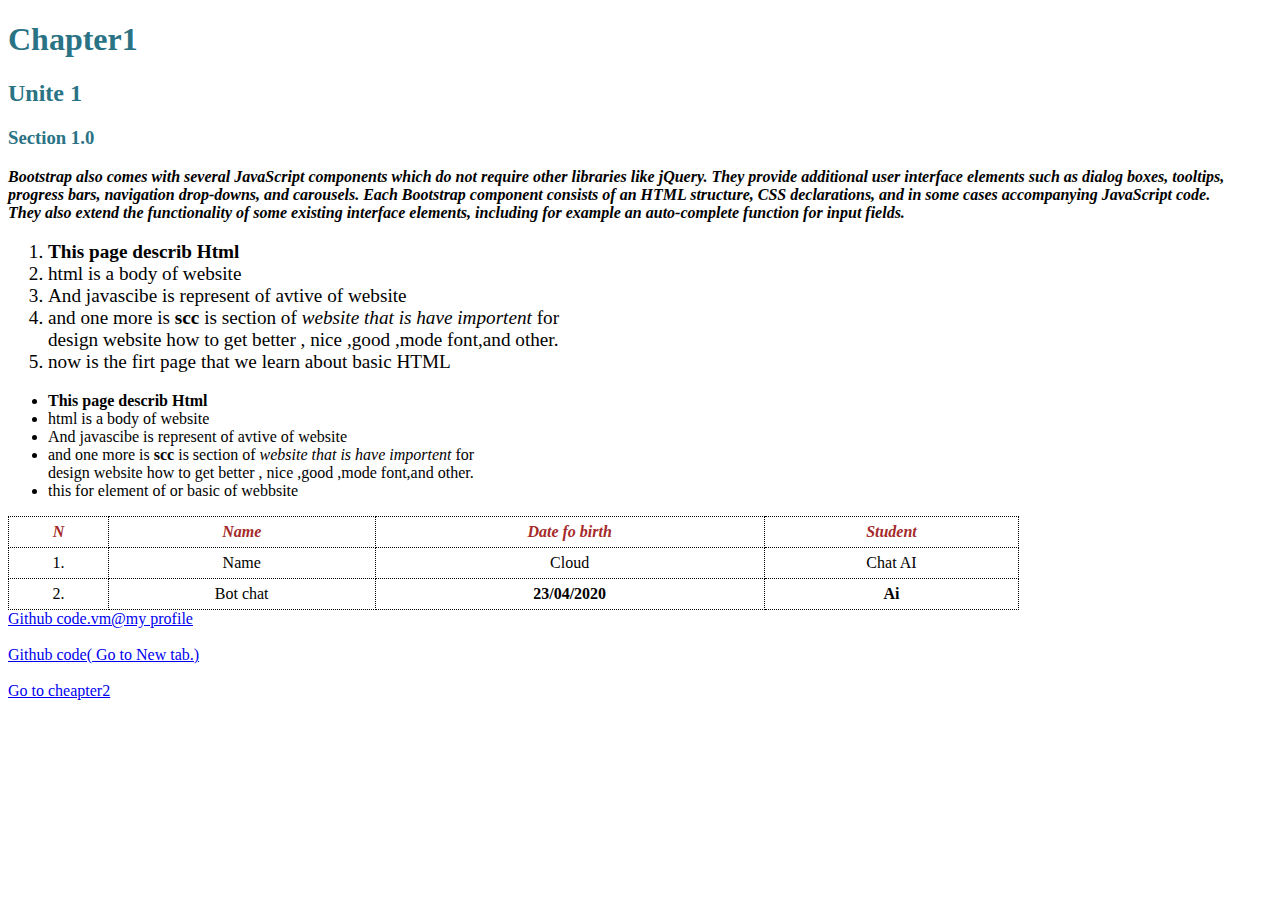
<file: index.html>
<!DOCTYPE html>
<html>
    <head>
        <title> The history fo Albert enstein </title>
        <link rel="stylesheet" href="style.css">
    </head>
    <body>
        <h1> Chapter1</h1>
        <h2>Unite 1</h2>
        <h3>Section 1.0</h3>
        <p>Bootstrap also comes with several JavaScript components which do not require other libraries like jQuery. They provide additional user interface elements such as dialog boxes, tooltips, progress bars, navigation drop-downs, and carousels. Each Bootstrap component consists of an HTML structure, CSS declarations, and in some cases accompanying JavaScript code.<br> They also extend the functionality of some existing interface elements, including for example an auto-complete function for input fields.</p>
        <ol>
            <li><b>This page describ Html</b> </li>
            <li> html is a body of website</li>
            <li> And javascibe is represent of avtive of website </li>
            <li>and one more is <b> scc </b>is section of<i> website that is have importent</i> for<br> design website how to get better , nice ,good ,mode font,and other.</li>
            <li> now is the firt page that we learn about basic HTML </li>
        </ol>
        <ul>
            <li><b>This page describ Html </b> </li>
            <li> html is a body of website</li>
            <li> And javascibe is represent of avtive of website </li>
            <li>and one more is <b> scc </b>is section of<i> website that is have importent</i> for<br> design website how to get better , nice ,good ,mode font,and other.</li> 
            <li> this for element of or basic of webbsite </li>
        </ul>
        <table id="vm">
            <tr id="um">
                <th>N</th>
                <th> Name</th>
                <th> Date fo birth </th>
                <th> Student</th>
            </tr>
            <tr>
                <td> 1.</td>
                <td> Name </td>
                <td> Cloud  </td>
                <td> Chat AI </td>
            </tr>
            <tr>
                <td> 2.</td>
                <td> Bot chat</td>
                <td> <b>23/04/2020 </b></td>
                <th> Ai </th>
            </tr>
        </table>
        <a href="https://github.com/">Github code.vm@my profile </a>
        <br><br>
        <a href="https://github.com/" target="_blank">Github code( Go to New tab.)</a>
        <br><br>
        <a href="page2.html"> Go to cheapter2</a>
    </body>
</html>
</file>
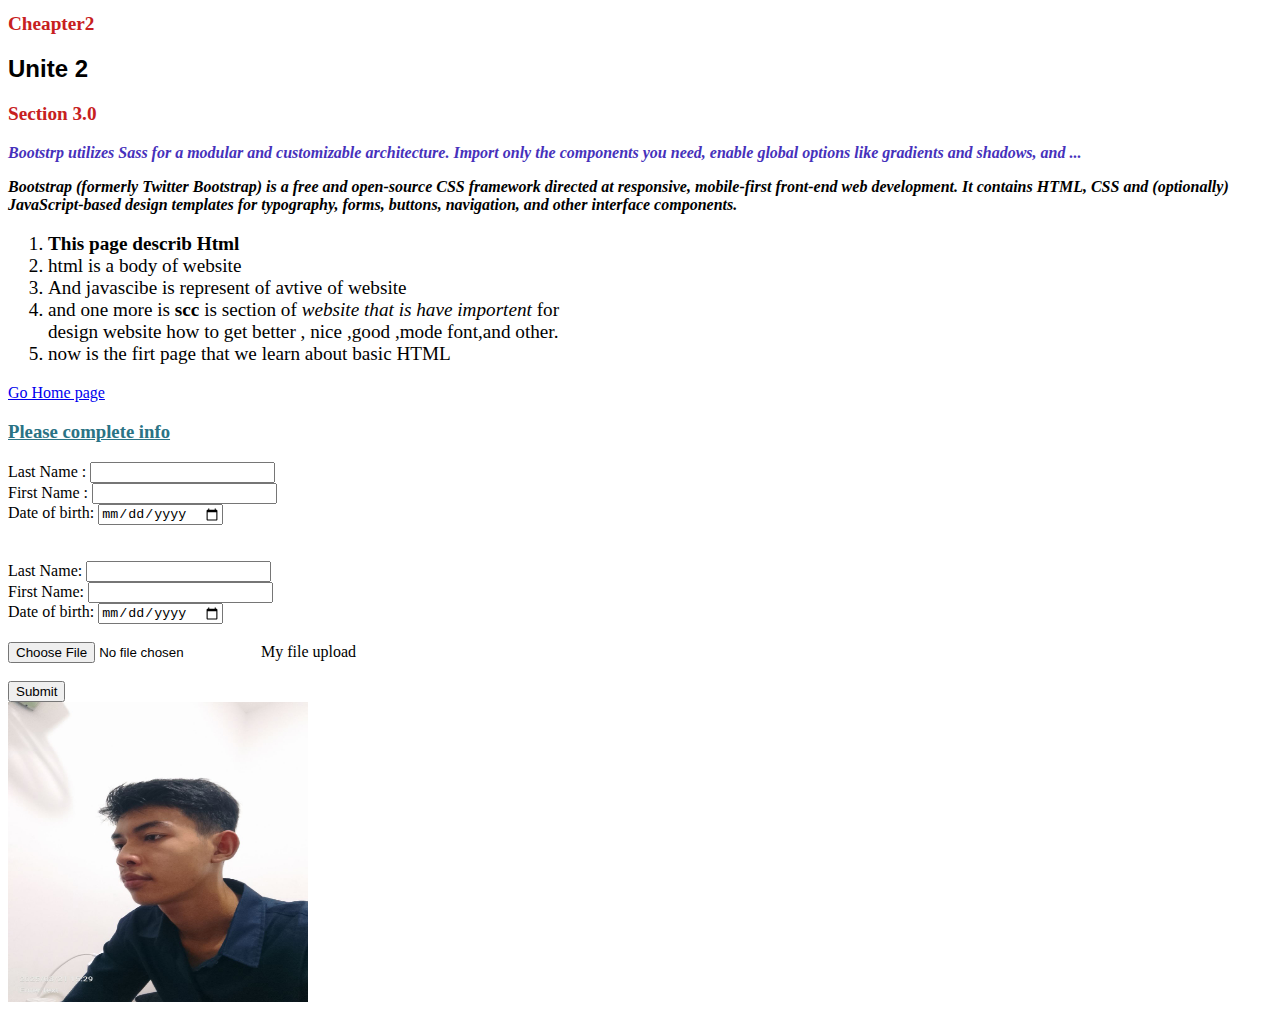
<file: page2.html>
<!DOCTYPE html>
<html>
    <head>
        <title>Cheapter 2</title>
        <link rel="stylesheet" href="style.css">
    </head>
    <body>
        <h1 class="ghvm"> Cheapter2 </h1>
        <h2 id="ghvm">Unite 2</h2>
        <h3 class="ghvm">Section 3.0</h3>
        <p style="color: rgb(70, 49, 187);" ><b>Bootstrp</b>  utilizes Sass for a modular and customizable architecture. Import only the components you need, enable global options like gradients and shadows, and ...</p>
        <p style="font-style:italic">Bootstrap (formerly Twitter Bootstrap) is a free and open-source CSS framework directed at responsive, mobile-first front-end web development. It contains HTML, CSS and (optionally) JavaScript-based design templates for typography, forms, buttons, navigation, and other interface components.</p>
        <ol>
            <li><b>This page describ Html</b> </li>
            <li> html is a body of website</li>
            <li> And javascibe is represent of avtive of website </li>
            <li>and one more is <b> scc </b>is section of<i> website that is have importent</i> for<br> design website how to get better , nice ,good ,mode font,and other.</li>
            <li> now is the firt page that we learn about basic HTML </li>
        </ol>
        <a href="index.html"> Go Home page </a>
        <br>
        <h3><u>Please complete info</u></h3>
        <form>
            <label>Last Name    :</label>
            <input type="text" >
            <br>
            <label> First Name  :</label>
            <input type="text" >
            <br>
            <label>Date of birth:</label>
            <input type="date" >
            <br><br><br>
            <label for="lname"> Last Name:</label>
            <input type="text" id="lname" name="lname">
            <br>
            <label for="fname"> First Name:</label>
            <input type="text" id="fname" name="fname">
            <br>
            <label for="dob"> Date of birth:</label>
            <input type="date" id="dob" name="dob">
            <br><br>
            <input type="file" id="profile" name="profile">My file upload
            <br><br>
            <input type="button" value="Submit">
        </form>
        <img src="photo_2025-03-22_07-39-26.jpg" style="width: 300px" height="300px">

    </body>
</html>
</file>
<file: style.css>
h1,h2,h3{
    color: rgb(42, 115, 133);
}
p{
   font-style: italic;
   font-family: Cambria, Cochin, Georgia, Times, 'Times New Roman', serif;
   font: optional;
   font-size:medium;
   font-weight: bolder;
   animation-timing-function: cubic-bezier(0.075, 0.82, 0.165, 1);

}
ol{
    font-size: larger;
}
#ghvm{
    color: black;
    font-family: 'Segoe UI', Tahoma, Geneva, Verdana, sans-serif;
}
.ghvm{
    color: rgb(199, 32, 32);
    font-size:larger;
}
#um{
    font-style:italic;
    color: brown;

}
#vm{
   width: 80%; 
   text-align: center;
   border-collapse: collapse;
}
#vm th,td{
    border: 1px dotted black;
    padding: 6px;
}
#vm th{
    font-display:inherit;
}
.vm{
    width: 80%; 
    text-align: center;
    border-collapse: collapse;
 }
 .vm th,td{
     border: 1px dotted black;
     padding: 6px;
 }
 .vm th{
     font-display:inherit;
     line-break: loose;
 }
</file>
